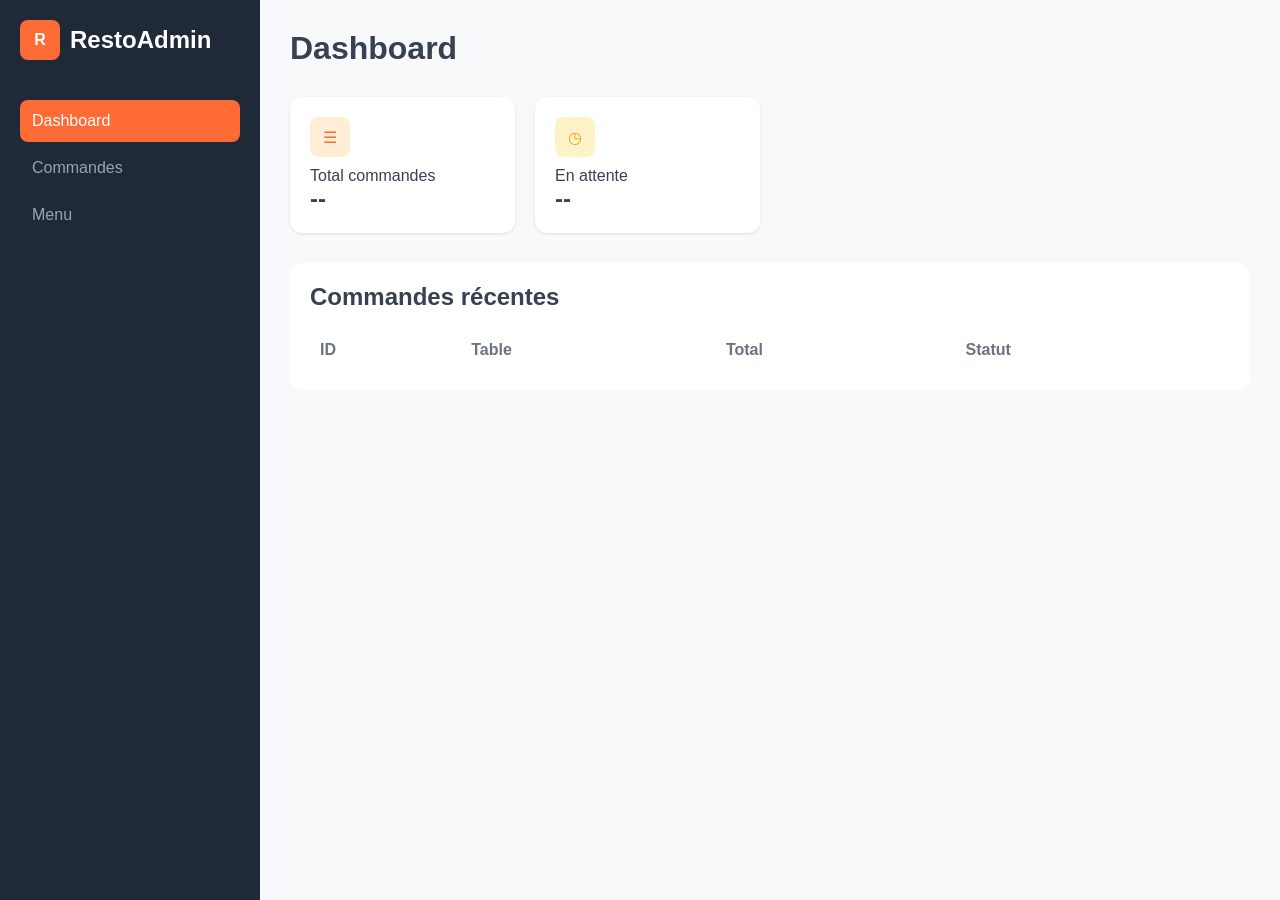
<file: index.html>
<!doctype html>
<html lang="fr">
  <head>
    <meta charset="UTF-8" />
    <meta name="viewport" content="width=device-width, initial-scale=1.0" />
    <title>Restaurant Admin | Dashboard</title>
    <link rel="stylesheet" href="css/style.css" />
  </head>
  <body>
    <aside class="sidebar">
      <div class="logo">
        <div class="logo-icon">R</div>
        <div><h2>Resto<span>Admin</span></h2></div>
      </div>
      <nav class="navigation">
        <p class="nav-title">MENU</p>
        <a href="index.html" class="nav-item active">Dashboard</a>
        <a href="orders.html" class="nav-item">Commandes</a>
        <a href="menu.html" class="nav-item">Menu</a>
      </nav>
    </aside>

    <main class="main">
      <header class="header">
        <h1>Dashboard</h1>
      </header>

      <section class="stats-grid">
        <div class="stat-card">
          <div class="stat-icon orange">☰</div>
          <p>Total commandes</p>
          <h2 id="total-orders">--</h2>
        </div>
        <div class="stat-card">
          <div class="stat-icon yellow">◷</div>
          <p>En attente</p>
          <h2 id="pending-orders">--</h2>
        </div>
      </section>

      <section class="panel">
        <div class="panel-header"><h2>Commandes récentes</h2></div>
        <table>
          <thead>
            <tr>
              <th>ID</th>
              <th>Table</th>
              <th>Total</th>
              <th>Statut</th>
            </tr>
          </thead>
          <tbody id="orders-body">
            <!-- Rempli par JS -->
          </tbody>
        </table>
      </section>
    </main>

    <script src="js/dashboard.js"></script>
  </body>
</html>
</file>
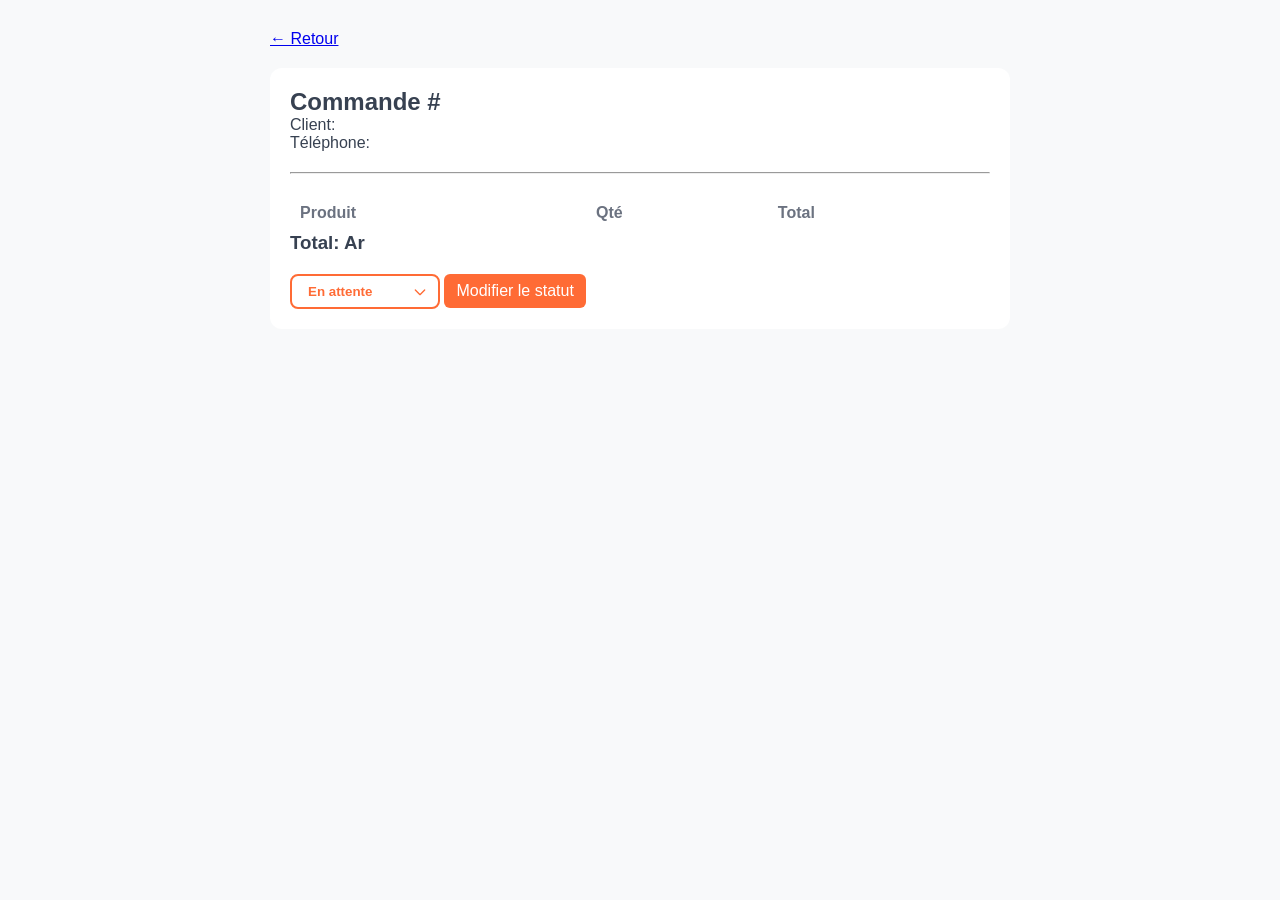
<file: order-details.html>
<!doctype html>
<html lang="fr">
  <head>
    <meta charset="UTF-8" />
    <meta name="viewport" content="width=device-width, initial-scale=1.0" />
    <title>Détails Commande</title>
    <link rel="stylesheet" href="css/style.css" />
  </head>
  <body>
    <main class="main" style="max-width: 800px; margin: auto;">
      <a href="orders.html">← Retour</a>
      <div class="panel" style="margin-top:20px;">
        <h2>Commande #<span id="order-id"></span></h2>
        <p>Client: <span id="customer-name"></span></p>
        <p>Téléphone: <span id="customer-phone"></span></p>
        <hr style="margin:20px 0;">
        <table id="items-table">
          <thead><tr><th>Produit</th><th>Qté</th><th>Total</th></tr></thead>
          <tbody id="items-body"></tbody>
        </table>
        <h3>Total: <span id="total-amount"></span> Ar</h3>
        
        <div style="margin-top:20px;">
          <select id="status-select" class="filter-select">
            <option value="pending">En attente</option>
            <option value="preparing">En préparation</option>
            <option value="ready">Prête</option>
            <option value="completed">Terminée</option>
            <option value="cancelled">Annulée</option>
          </select>
          <button onclick="updateStatus()" class="btn btn-primary">Modifier le statut</button>
        </div>
      </div>
    </main>
    <script src="js/order-details.js"></script>
  </body>
</html>
</file>
<file: css/style.css>
@import url('notifications.css');
:root {
    --bg: #F8F9FA;
    --primary: #FF6B35;
    --dark: #1F2937;
    --white: #FFFFFF;
    --success: #22C55E;
    --warning: #F59E0B;
    --danger: #EF4444;
    --blue: #3B82F6;
    --text-main: #374151;
}

* { margin: 0; padding: 0; box-sizing: border-box; font-family: 'Segoe UI', sans-serif; }
body { background: var(--bg); color: var(--text-main); display: flex; }

/* Sidebar */
.sidebar { width: 260px; height: 100vh; background: var(--dark); color: var(--white); padding: 20px; display: flex; flex-direction: column; }
.logo { display: flex; align-items: center; gap: 10px; margin-bottom: 40px; }
.logo-icon { background: var(--primary); width: 40px; height: 40px; border-radius: 8px; display: flex; align-items: center; justify-content: center; font-weight: bold; }
.nav-item { display: flex; align-items: center; padding: 12px; color: #9CA3AF; text-decoration: none; border-radius: 8px; margin-bottom: 5px; }
.nav-item.active { background: var(--primary); color: var(--white); }
.nav-title { display: none; }

/* Main */
.main { flex: 1; padding: 30px; overflow-y: auto; }
.header { display: flex; justify-content: space-between; align-items: center; margin-bottom: 30px; }

/* Dashboard Cards */
.stats-grid { display: grid; grid-template-columns: repeat(4, 1fr); gap: 20px; margin-bottom: 30px; }
.stat-card { background: var(--white); padding: 20px; border-radius: 12px; box-shadow: 0 1px 3px rgba(0,0,0,0.1); }
.stat-icon { width: 40px; height: 40px; border-radius: 8px; display: flex; align-items: center; justify-content: center; margin-bottom: 10px; }
.orange { background: #FFEDD5; color: var(--primary); }
.green { background: #DCFCE7; color: var(--success); }
.yellow { background: #FEF3C7; color: var(--warning); }
.blue { background: #DBEAFE; color: var(--blue); }

/* Panels */
.panel { background: var(--white); padding: 20px; border-radius: 12px; margin-bottom: 20px; }
.panel-header { display: flex; justify-content: space-between; margin-bottom: 20px; }
table { width: 100%; border-collapse: collapse; }
th { text-align: left; color: #6B7280; padding: 10px; }
td { padding: 15px 10px; border-top: 1px solid #F3F4F6; }
.status { padding: 4px 8px; border-radius: 12px; font-size: 0.8rem; }
.status.pending { background: #FEF3C7; color: #92400E; }
.status.preparing { background: #DBEAFE; color: #1E40AF; }
.status.ready { background: #DCFCE7; color: #065F46; }
.status.completed { background: #F3F4F6; color: #374151; }

/* Buttons */
.btn { 
    display: inline-flex;
    align-items: center;
    justify-content: center;
    padding: 8px 12px; 
    border: none; 
    border-radius: 6px; 
    cursor: pointer; 
    font-size: 1rem; 
    transition: background 0.3s;
    text-decoration: none;
}
.btn-primary { background: var(--primary); color: white; }
.btn-primary:hover { background: #e85d29; }
.btn-danger { background: var(--danger); color: white; }
.btn-danger:hover { background: #dc2626; }
.btn-success { background: var(--success); color: white; }
/* Filter Select Styles */
.filter-select {
    padding: 8px 16px;
    border: 2px solid var(--primary);
    border-radius: 8px;
    background-color: white;
    color: var(--primary);
    font-weight: bold;
    cursor: pointer;
    appearance: none;
    -webkit-appearance: none;
    -moz-appearance: none;
    background-image: url("data:image/svg+xml,%3Csvg xmlns='http://www.w3.org/2000/svg' fill='none' viewBox='0 0 24 24' stroke='%23FF6B35'%3E%3Cpath stroke-linecap='round' stroke-linejoin='round' stroke-width='2' d='M19 9l-7 7-7-7'%3E%3C/path%3E%3C/svg%3E");
    background-repeat: no-repeat;
    background-position: right 10px center;
    background-size: 16px;
    padding-right: 35px;
}
.filter-select:focus { outline: none; background-color: #FFF5F0; }
</file>
